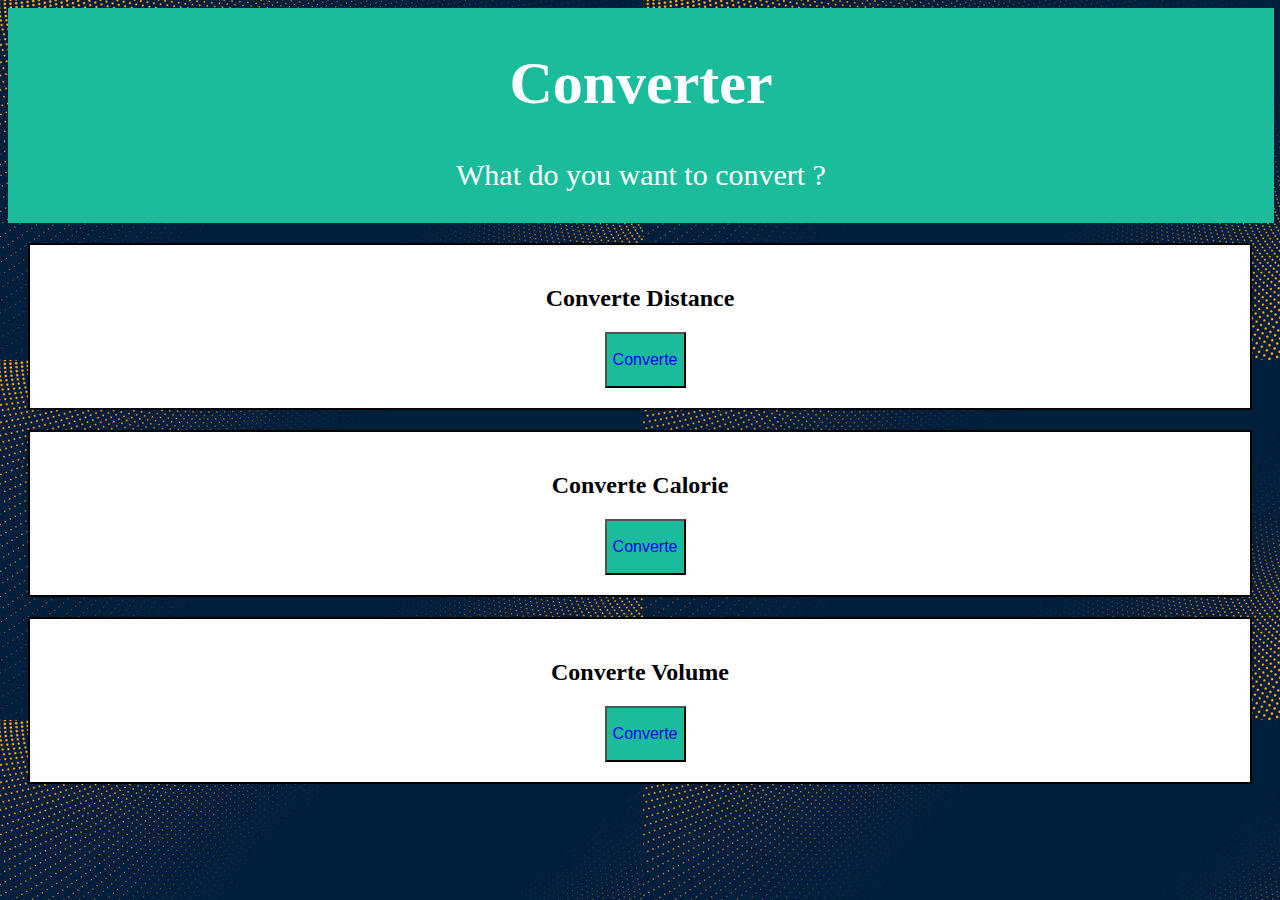
<file: index.html>
<!DOCTYPE html>
<html lang="en">
<head>
   
    <meta charset="UTF-8">
    <link rel="stylesheet" href="style.css">
    <meta name="viewport" content="width=device-width, initial-scale=1.0">
    <title>convertisseur</title>    
      
</head>
<body>
    <div class="header">
        <h1 id="convert"> Converter </h1>
        <p> What do you want to convert ?</p>
      </div> 

<div class="conv">
    <h2 id="first">Converte Distance </h2>
    <button type="button" class="btn" id="distance">
       <p><a href="./distance.html">Converte</a></p> 
    </button>
    </div>
    <div class="conv">
        <h2 id="second">Converte Calorie </h2>
        <button type="button" class="btn" onclick="calorie">
            <p><a href="./caloerie.html">Converte</a></p> 
         </button>
        </div> 
    <div class="conv">
            <h2 id="therd">Converte Volume </h2>
            <button type="button" class="btn" onclick="volume.html">
                <p><a href="./volume.html">Converte</a></p> 
             </button>
            </div> 
            

           
    
    
</body>
<script src="https://ajax.googleapis.com/ajax/libs/jquery/3.1.0/jquery.min.js"></script>

<script src="script.js"></script>
</html>
</file>
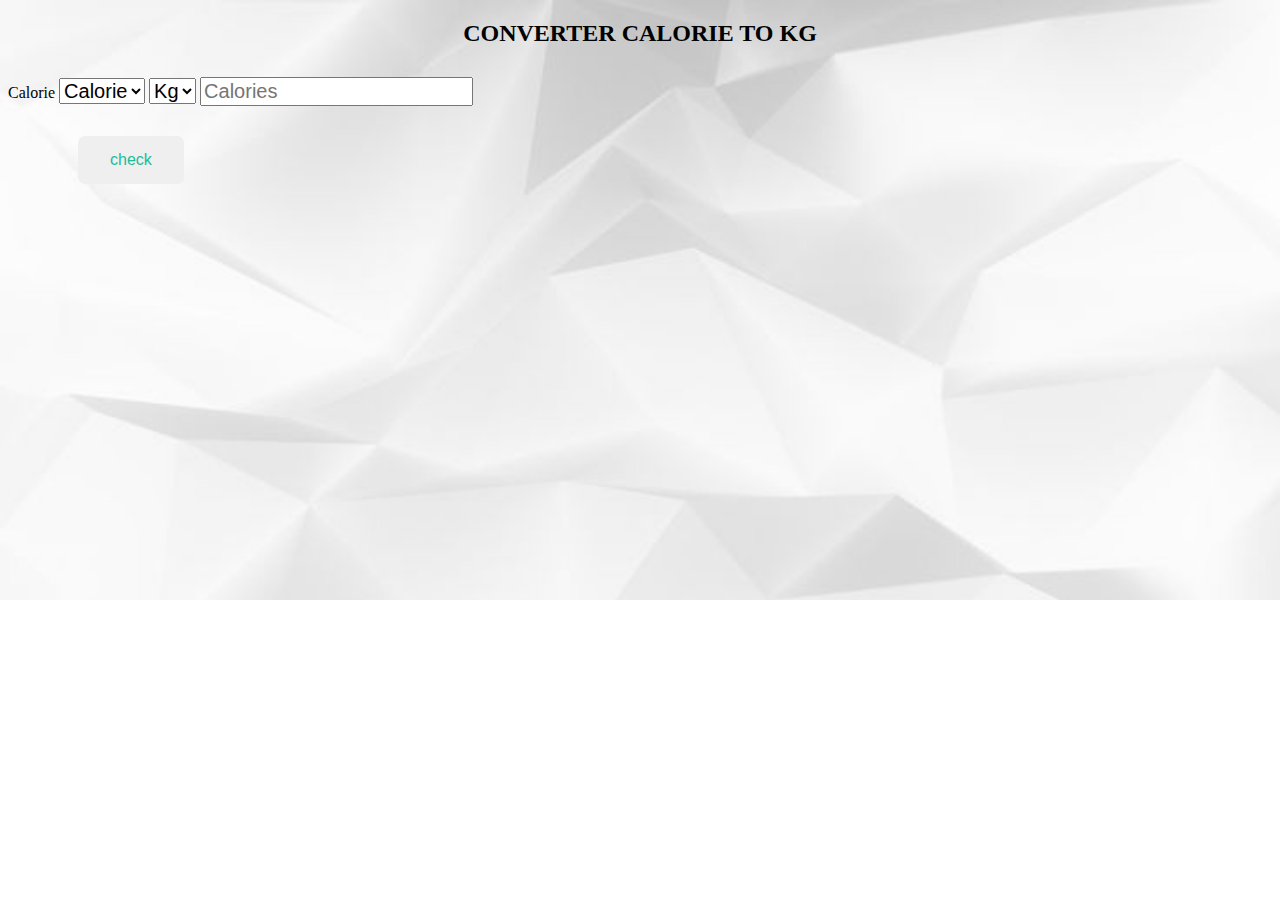
<file: caloerie.html>
<!DOCTYPE html>
<html lang="en">
<head>
    <meta charset="UTF-8">
    <meta name="viewport" content="width=device-width, initial-scale=1.0">
    <link rel="stylesheet" href="distance.css">
    <title>Calorie</title>
    <script src="https://ajax.googleapis.com/ajax/libs/jquery/3.1.0/jquery.min.js"></script>
</head>
<body>

    <h2> Converter Calorie To Kg </h2>
    <p> </p>
    
    <div>
      <label>Calorie</label>
      <select class="CalorieTochanged">
        <option value="calorie" id="cal">Calorie</option>
        
    
      </select>
      <select class="Kg">
        <option  value="Kg" id="m">Kg</option>
    
      </select>
      <input id="Calorie" type="number" placeholder="Calories" >
 
  <p id="Converter"> </p>
  <p id="output"> </p>

 <button id="check" onclick="conver2()">check</button>
    
</body>
<script src="https://ajax.googleapis.com/ajax/libs/jquery/3.1.0/jquery.min.js"></script>

<script src="script.js"></script>
</html>
</file>
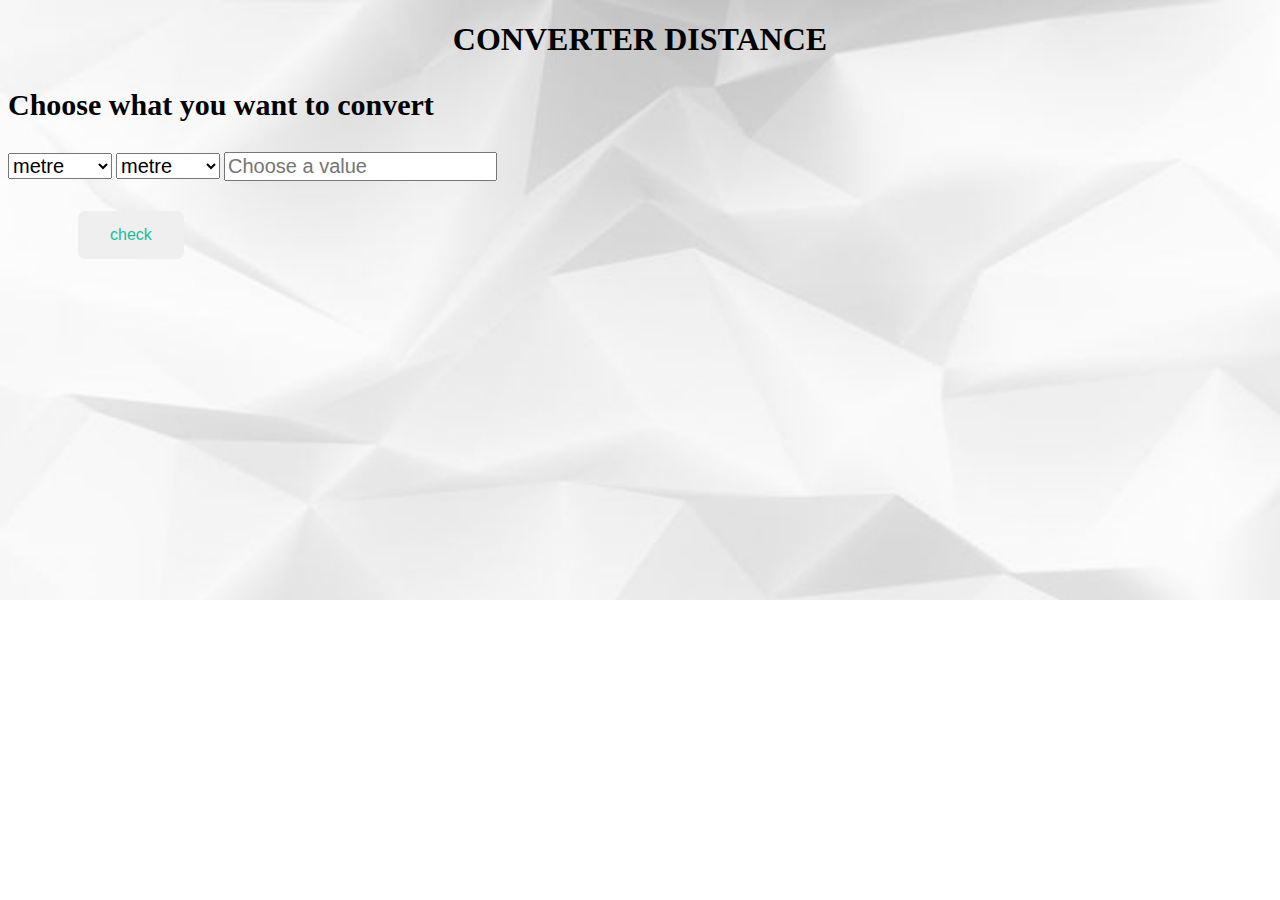
<file: distance.html>
<!DOCTYPE html>
<html lang="en">
<head>
    <meta charset="UTF-8">
    <meta name="viewport" content="width=device-width, initial-scale=1.0">
    <link rel="stylesheet" href="distance.css">
    <title>Distance</title>
<script src="https://ajax.googleapis.com/ajax/libs/jquery/3.1.0/jquery.min.js"></script>

</head>
<body>


    <h1> Converter Distance </h1>


<p>  Choose what you want to convert </p>

<div>
  <!-- <label>Kilometers</label> -->
  <select class="distaneTooBeChanged">
    <option value="metre" id="0">metre</option>
    <option value="kilometre" id="1">kilometre</option>
    <option value="feet">feet</option>
    <option value="inch">inch</option>

  </select>
  <select class="distanceToConvert">
    <option  value="metre" id="m">metre</option>
    <option value="kilometre">kilometre</option>
    <option value="feet">feet</option>
    <option value="inch">inch</option>

  </select>
  <input id="distance" type="number" placeholder="Choose a value
  " >
 
  
  <p id="Converter"></p>
  <p id="output"> </p>

 <button id="check" onclick="conver()">check</button>


 </div> 
<!-- 




<div>
  <label>Kilometers</label>
  <input id="inputKilometers" type="number" placeholder="Kilometers" oninput="LengthConverter(this.value)" onchange="LengthConverter(this.value)">
</div>
<p>Feet: <span id="outputFeett"></span></p>



<h2>feet to Meters</h2>
<p>Type a value in the Feet field to convert the value to Meters:</p>

<p>
  <label>Feet</label>
  <input id="inputFeet" type="number" placeholder="Feet" oninput="LengthConverter(this.value)" onchange="LengthConverter(this.value)">
</p>
<p>Meters: <span id="outputMeterss"></span></p> --> 


    
</body>

<script src="script.js"></script>
</html>
</file>
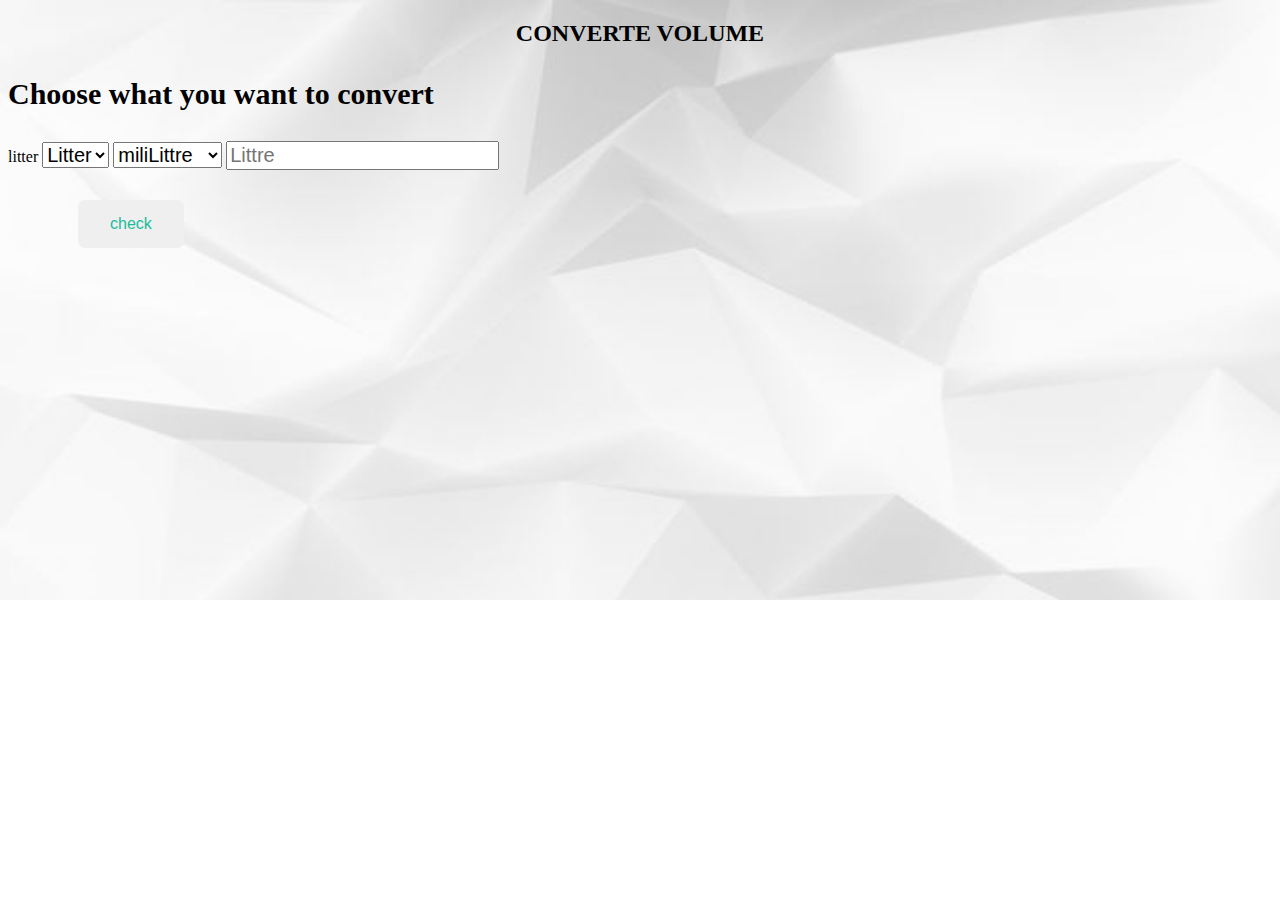
<file: volume.html>
<!DOCTYPE html>
<html lang="en">
<head>
    <meta charset="UTF-8">
    <meta name="viewport" content="width=device-width, initial-scale=1.0">
    <link rel="stylesheet" href="distance.css">
    <title>Distance</title>
<script src="https://ajax.googleapis.com/ajax/libs/jquery/3.1.0/jquery.min.js"></script>

</head>
<body>


    <h2> Converte volume </h2>
<p>Choose what you want to convert </p>

<div>
  <label>litter</label>
  <select class="litterconverter1">
    <option value="metre" id="0">Litter</option>

  </select>
  <select class="litterconverter">
    <option value="1" id="m">miliLittre</option>
    <option value="2">centelitter</option>
    <option value="3">deciletre</option>

  </select>
  <input id="litter" type="number" placeholder="Littre" >
 
  <p id="Converter"></p>
  <p id="output"> </p>

 <button id="check" onclick="conver3()">check</button>


 </div> 

    
</body>

<script src="script.js"></script>
</html>
</file>
<file: style.css>
.header {
    width: 100%;
    padding: 1px;
    text-align: center;
    background: #1abc9c;
    color: white;
    font-size: 30px;
  }
.conv{
    background-color: white;
    color:black;
    border: 2px solid black;
    margin: 20px;
    padding: 20px;

  }
  #first{
    text-align: center;

  }
  #second {
    text-align: center;
  }
  #therd {
    text-align: center;
  }
  p {
    text-align: center;
  }
  .btn {
   margin-left: 47%;
   background-color: #1abc9c;
   color: aliceblue;
   font-size: 16px;



  }


a{
    text-decoration: none;
}

  .header img{
    width: 100px;
    position: left
  }
  body {
    background-image: url(background2.jpg);
    }
</file>
<file: distance.css>
body {
    background-image: url(background.jpg);
    background-repeat: no-repeat;
    background-size: cover;
    }

button:hover{
    background-color: rgb(32, 72, 72);
}

button{
    margin-left: 70px;
    border: none;
    color: #1abc9c;
    padding: 15px 32px;
    text-align: center;
    text-decoration: none;
    display: inline-block;
    font-size: 16px;
    border-radius: 7px;
}
h1 {
    text-align: center;
  text-transform: uppercase;
  color: black;

}
h2 {
    text-align: center;
  text-transform: uppercase;
  color: black;

}
p{
    font-size: 30px;
    font-weight: bold;
}
select{
font-size: 20px;

}
input{
    font-size: 20px;

}
</file>
